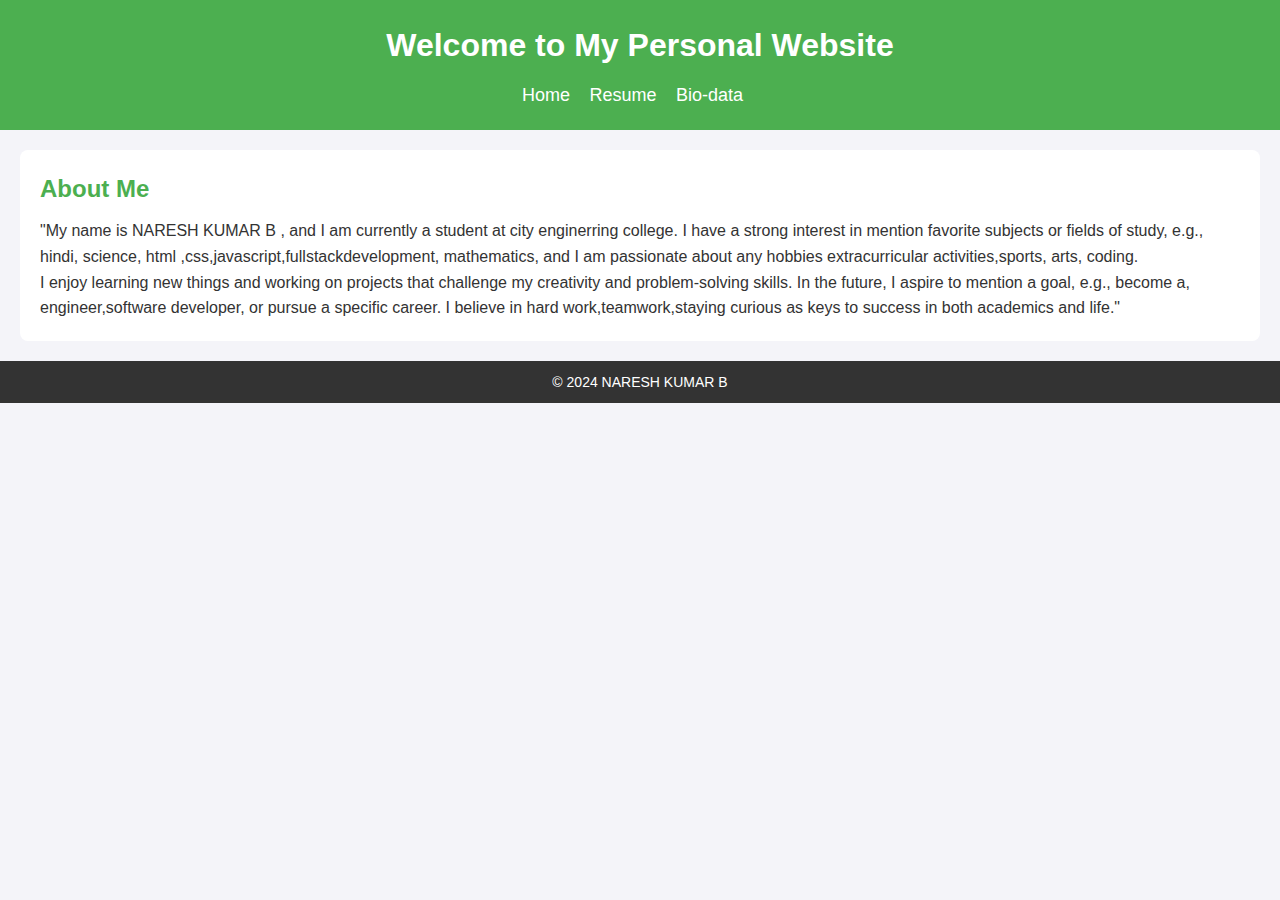
<file: index.html>
<!DOCTYPE html>
<html lang="en">
<head>
<meta charset="UTF-8">
<meta name="viewport" content="width=device-width, initial-scale=1.0">
<title>My Portfolio - Home</title>
<link rel="stylesheet" href="style.css">
</head>
<body>
<header>
<h1>Welcome to My Personal Website</h1>
<nav>
<ul>
<li><a href="index.html">Home</a></li>
<li><a href="resume.html">Resume</a></li>
<li><a href="biodata.html">Bio-data</a></li>
</ul>
</nav>
</header>
<section class="about-me">
<h2>About Me</h2>
<p>"My name is NARESH KUMAR B , and I am currently a student at city enginerring
college. I have a strong
interest in mention favorite subjects or fields of study, e.g., hindi, science, html
,css,javascript,fullstackdevelopment, mathematics, and I am passionate about any hobbies
extracurricular
activities,sports, arts, coding.</p>
<p>I enjoy learning new things and working on projects that challenge my
creativity and problem-solving skills. In the future, I aspire to mention a goal, e.g., become a,
engineer,software developer, or pursue a specific career. I believe in hard work,teamwork,staying
curious
as keys to success in both academics and life."</p>
</section>
<footer>
<p>&copy; 2024 NARESH KUMAR B </p>
</footer>
</body>
</html
</file>
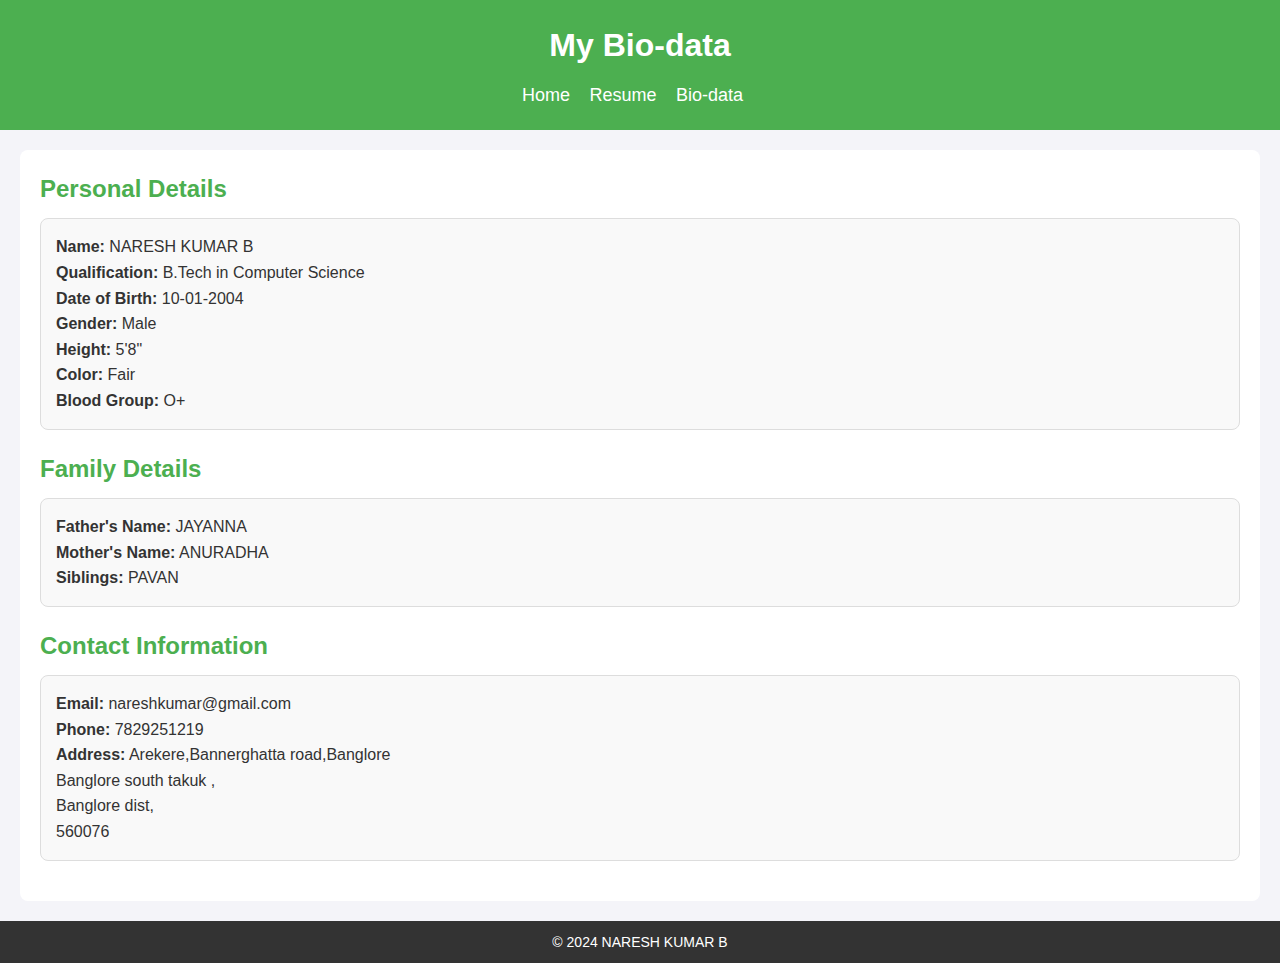
<file: biodata.html>
<!DOCTYPE html>
<html lang="en">
<head>
<meta charset="UTF-8">
<meta name="viewport" content="width=device-width, initial-scale=1.0">
<title>My Bio-data</title>
<link rel="stylesheet" href="style.css">
</head>
<body>
<header>
<h1>My Bio-data</h1>
<nav>
<ul>
<li><a href="index.html">Home</a></li>
<li><a href="resume.html">Resume</a></li>
<li><a href="biodata.html">Bio-data</a></li>
</ul>
</nav>
</header>
<section class="biodata">
<h2>Personal Details</h2>
<div class="box">
<p><strong>Name:</strong> NARESH KUMAR B</p>
<p><strong>Qualification:</strong> B.Tech in Computer Science</p>
<p><strong>Date of Birth:</strong> 10-01-2004</p>
<P><strong>Gender:</strong> Male</P>
<p><strong>Height:</strong> 5'8"</p>
<p><strong>Color:</strong> Fair</p>
<p><strong>Blood Group:</strong> O+</p>
</div>
<h2>Family Details</h2>
<div class="box">
<p><strong>Father's Name:</strong> JAYANNA</p>
<p><strong>Mother's Name:</strong> ANURADHA</p>
<p><strong>Siblings:</strong> PAVAN </p>
</div>
<h2>Contact Information</h2>
<div class="box">
<p><strong>Email:</strong> nareshkumar@gmail.com</p>
<p><strong>Phone:</strong> 7829251219</p>
<p><strong>Address:</strong> Arekere,Bannerghatta road,Banglore </p>
<p>Banglore south takuk ,</p>
<p>Banglore dist,</p>
<p>560076</p>
</div>
</section>
<footer>
<p>&copy; 2024 NARESH KUMAR B</p>
</footer>
</body>
</html>
</file>
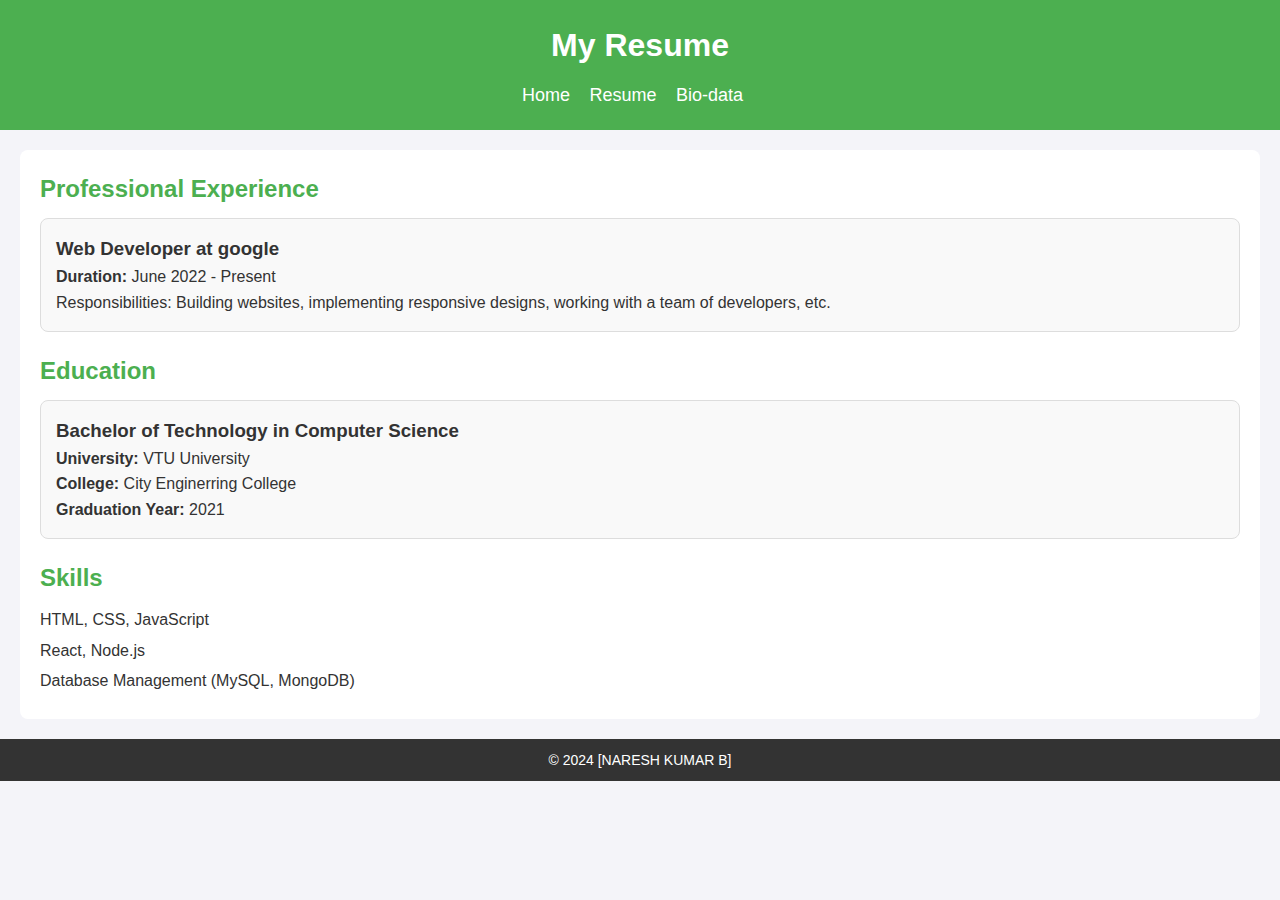
<file: resume.html>
<!DOCTYPE html>
<html lang="en">
<head>
<meta charset="UTF-8">
<meta name="viewport" content="width=device-width, initial-scale=1.0">
<title>My Resume</title>
<link rel="stylesheet" href="style.css">
</head>
<body>
<header>
<h1>My Resume</h1>
<nav>
<ul>
<li><a href="index.html">Home</a></li>
<li><a href="resume.html">Resume</a></li>
<li><a href="biodata.html">Bio-data</a></li>
</ul>
</nav>
</header>
<section class="resume">
<h2>Professional Experience</h2>
<div class="box">
<h3>Web Developer at google</h3>
<p><strong>Duration:</strong> June 2022 - Present</p>
<p>Responsibilities: Building websites, implementing responsive designs, working with a team of
developers, etc.</p>
</div>
<h2>Education</h2>
<div class="box">
<h3>Bachelor of Technology in Computer Science</h3>
<p><strong>University:</strong> VTU University</p>
<strong>College:</strong> City Enginerring College </p>
<p><strong>Graduation Year:</strong> 2021</p>
</div>
<h2>Skills</h2>
<ul class="skills">
<li>HTML, CSS, JavaScript</li>
<li>React, Node.js</li>
<li>Database Management (MySQL, MongoDB)</li>
</ul>
</section>
<footer>
<p>&copy; 2024 [NARESH KUMAR B]</p>
</footer>
</body>
</html>
</file>
<file: style.css>
/* Basic Reset */
* {
    margin: 0;
    padding: 0;
    box-sizing: border-box;
    }
    body {
    font-family: Arial, sans-serif;
    line-height: 1.6;
    background-color: #f4f4f9;
    color: #333;
    }
    header {
    background-color: #4CAF50;
    color: white;
    text-align: center;
    padding: 20px 0;
    }
    header h1 {
    margin-bottom: 10px;
    }
    nav ul {
    list-style: none;
    padding: 0;
    }
    nav ul li {
    display: inline;
    margin-right: 15px;
    }
    nav ul li a {
        color: white;
text-decoration: none;
font-size: 18px;
}
nav ul li a:hover {
text-decoration: underline;
}
section {
padding: 20px;
margin: 20px;
background-color: white;
border-radius: 8px;
}
.box {
background-color: #f9f9f9;
padding: 15px;
margin-bottom: 20px;
border-radius: 8px;
border: 1px solid #ddd;
}
h2 {
margin-bottom: 10px;
color: #4CAF50;
}
.skills {
list-style: none;
padding: 0;
}
.skills li {
margin: 5px 0;
}
footer {
text-align: center;
padding: 10px 0;
background-color: #333;
color: white;
}
footer p {
font-size: 14px;
}
</file>
